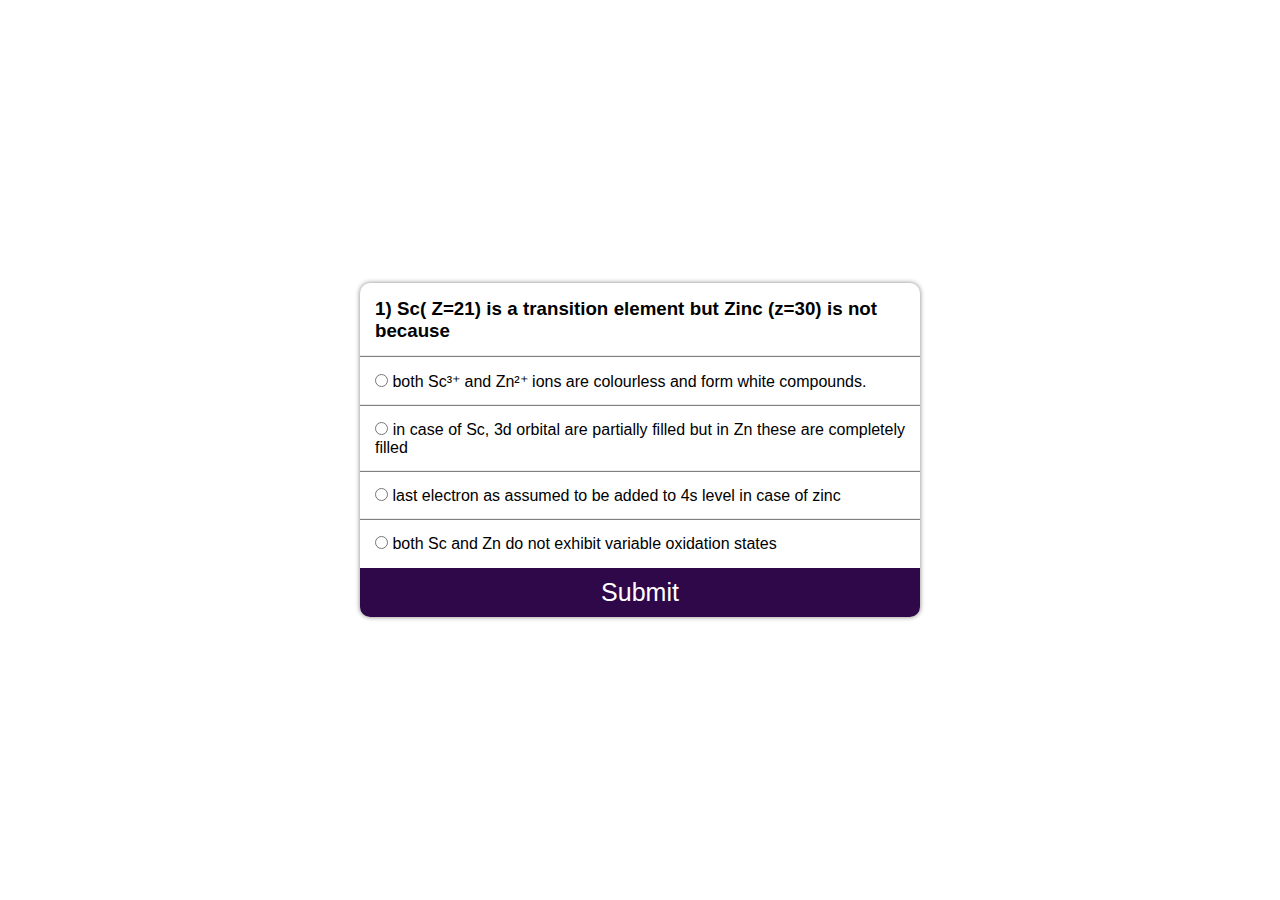
<file: 3.html>
<!DOCTYPE html>
<html lang="en">

<head>
    <meta charset="UTF-8">
    <meta http-equiv="X-UA-Compatible" content="IE=edge">
    <meta name="viewport" content="width=device-width, initial-scale=1.0">
    <title>Lesson 1</title>
    <link rel="stylesheet" href="common.css" />
</head>

<body>
    <section class="main">

        <div class="container">
            <div class="col">
                <h3 id="questionBox">
                    1) Developed by nkarthikraja64@outmail.com / anon_gh0st / nkarthikraja64@karthikraja.cloud
                </h3>
            </div>
            <div class="col box">
                <input name="option" type="radio" id="first" value="a" required>
                <label for="first">1</label>
            </div>
            <div class="col box">
                <input name="option" type="radio" id="second" value="b" required>
                <label for="second">2</label>
            </div>
            <div class="col box">
                <input name="option" type="radio" id="third" value="c" required>
                <label for="third">3</label>
            </div>
            <div class="col box">
                <input name="option" type="radio" id="fourth" value="d" required>
                <label for="fourth">4</label>
            </div>
            <button id="submit">Submit</button>
        </div>

    </section>
    <script src="app3.js"></script>
</body>

</html>
</file>
<file: common.css>
* {
    padding: 0;
    margin: 0;
    box-sizing: border-box;
    font-family: 'Poppins', sans-serif;
}

@import url('https://fonts.googleapis.com/css2?family=Poppins:wght@100&display=swap');
.main {
    width: 100%;
    height: 100vh;
    display: flex;
    justify-content: center;
    align-items: center;
    background-color: white;
}

.container {
    width: 35rem;
    box-shadow: 0px 0px 5px grey;
    display: flex;
    background-color: white;
    border-radius: 10px;
    overflow: hidden;
    flex-direction: column;
}

.col {
    text-align: justify;
    padding: 15px;
    width: 95%;
}

#submit {
    width: 100%;
    background-color: rgb(47, 8, 73);
    transition: 0.5s;
    color: white;
    outline: none;
    border: none;
    font-size: 25px;
    display: block;
    padding: 10px;
    cursor: pointer;
}

#submit:hover {
    background-color: rgb(34, 6, 53);
}

.box {
    box-shadow: 0px -1px 1px grey;
    width: 100%;
}


#col {
    position: relative;
    display: inline-block;
    padding: 10px 20px;
    background-color: #FFA501; /* Dark yellow background color */
    color: white;
    text-decoration: none;
    text-transform: uppercase;
    border-radius: 5px; /* Rounded corners */
    overflow: hidden; /* Clip the shadow */
}

#col::before {
    content: '';
    position: absolute;
    top: 0;
    left: -100%;
    width: 100%;
    height: 100%;
    background-color: rgba(0, 0, 0, 0.3); /* Darker black color */
    transition: left 0.3s ease; /* Smooth transition */
    z-index: -1;
    border-radius: 5px; /* Rounded corners */
  }
  
  #col:hover::before {
    left: 0; /* Move the shadow to the left */
  }
</file>
